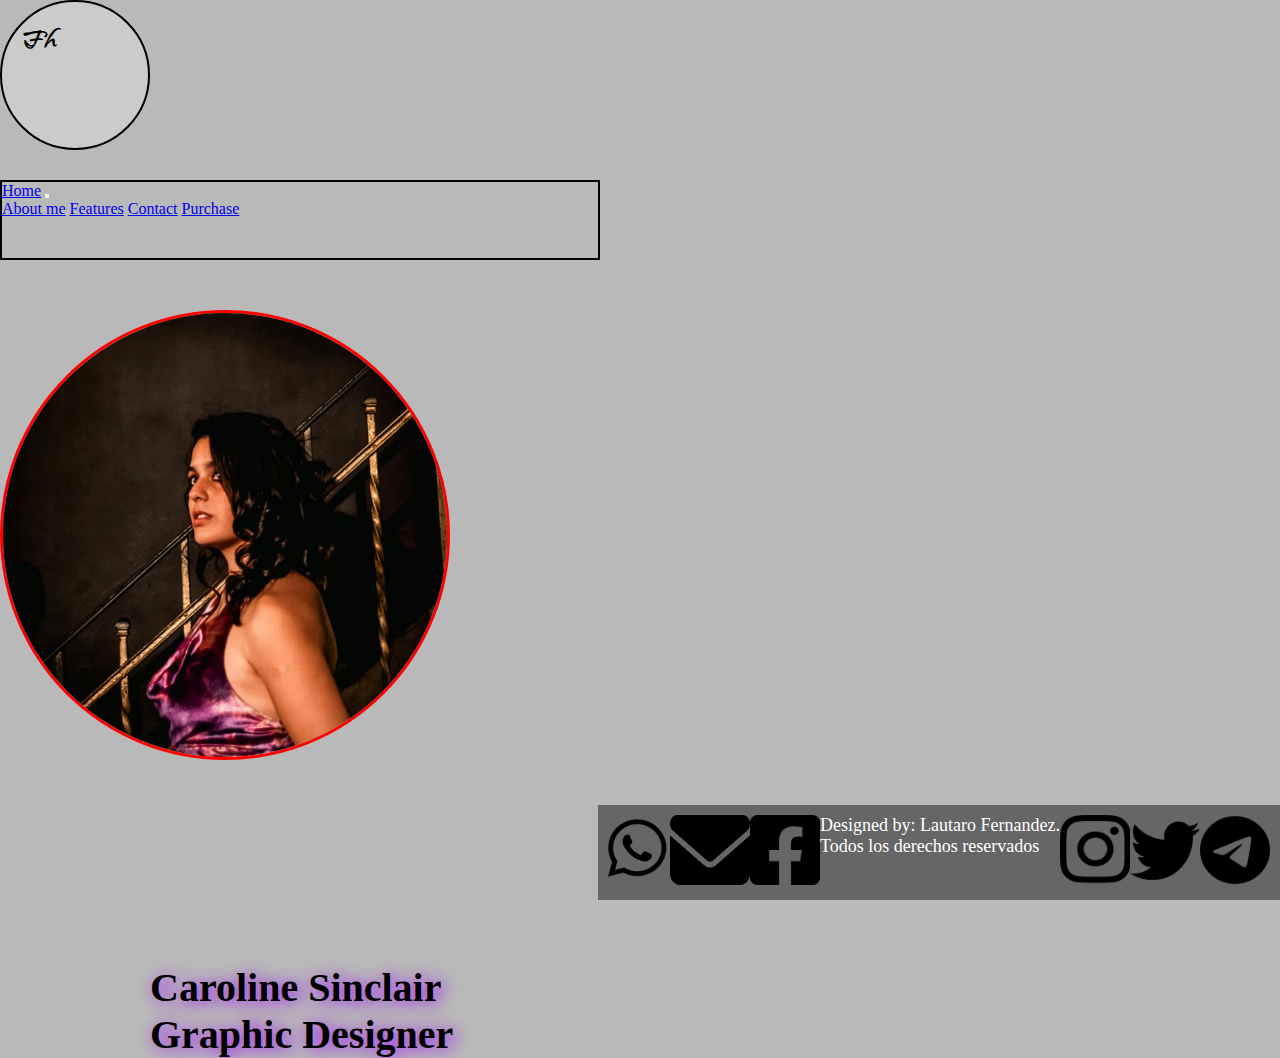
<file: index.html>
<!DOCTYPE html>
<html lang="en">
<head>
    <meta charset="UTF-8">
    <meta http-equiv="X-UA-Compatible" content="IE=edge">
    <link href="https://cdn.jsdelivr.net/npm/bootstrap@5.2.0-beta1/dist/css/bootstrap.min.css" rel="stylesheet" integrity="sha384-0evHe/X+R7YkIZDRvuzKMRqM+OrBnVFBL6DOitfPri4tjfHxaWutUpFmBp4vmVor" crossorigin="anonymous">
    <meta name="viewport" content="width=device-width, initial-scale=1.0">
    <link rel="preconnect" href="https://fonts.googleapis.com">
    <link rel="preconnect" href="https://fonts.gstatic.com" crossorigin>
    <link href="https://fonts.googleapis.com/css2?family=Island+Moments&display=swap" rel="stylesheet">
    <link rel="stylesheet" href="./assets/css/style.css">
    <title>Home</title>
</head>


<body class="container-fluid contenedor">


<header class="row m-4">

    <div class="col-5 d-flex justify-content-center frozenhell">

        <h1 class="display-1 d-flex justify-content-around"> Fh </h1>

    </div>
    

    <nav class="navbar navbar-expand-lg bg-light col-5 d-flex">

        <div class="container-fluid">

          <a class="navbar-brand" href="#">Home</a>

          <button class="navbar-toggler" type="button" data-bs-toggle="collapse" data-bs-target="#navbarNavAltMarkup" aria-controls="navbarNavAltMarkup" aria-expanded="false" aria-label="Toggle navigation"><span class="navbar-toggler-icon"></span>
            </button>

            <div class="collapse navbar-collapse justify-content-around" id="navbarNavAltMarkup">
            
                <div class="navbar-nav">

                    <a class="nav-link active" aria-current="page" href="./pages/aboutme.html">About me</a>
                    <a class="nav-link" href="#">Features</a>
                    <a class="nav-link" href="#">Contact</a>
                    <a class="nav-link" href="#">Purchase</a>

                </div>
        
            </div>
        </div>
      </nav>
    

</header>


<main class="container-fluid d-flex">

    <section class="d-flex justify-content-end col-5">

        <div>
            <img src="assets/img/CarolineSinclair.jpg" alt="caroimagen" class="img-fluid caro">
        </div>

    </section>


    <section class="col-7">

        <h2 class="texto">Caroline Sinclair<br>Graphic Designer</h2>
        
    </section>

</main>

<footer class="footer col-12"> 

    <a href=""><img class="imagenwhatsapp img-fluid" src="assets/img/whatsapp.png" alt="w1"></a>
    <a href=""><img class="imagengmail img-fluid" src="assets/img/gmail.png" alt="g1"></a>
    <a href=""><img class="imagenfacebook img-fluid " src="assets/img/facebook.png" alt="f1"></a>
    
    <p>Designed by: Lautaro Fernandez. <br>Todos los derechos reservados</p>

    <a href=""><img class="imageninstagram img-fluid " src="assets/img/instagram.png" alt="i1"></a>
    <a href=""><img class="imagentwitter img-fluid " src="assets/img/twitter.png" alt="t1"></a>
    <a href=""><img class="imagentelegram img-fluid " src="assets/img/telegram.png" alt="t2" ></a>

</footer>


<script src="https://cdn.jsdelivr.net/npm/bootstrap@5.2.0-beta1/dist/js/bootstrap.bundle.min.js" integrity="sha384-pprn3073KE6tl6bjs2QrFaJGz5/SUsLqktiwsUTF55Jfv3qYSDhgCecCxMW52nD2" crossorigin="anonymous"></script>
    
</body>
</html>
</file>
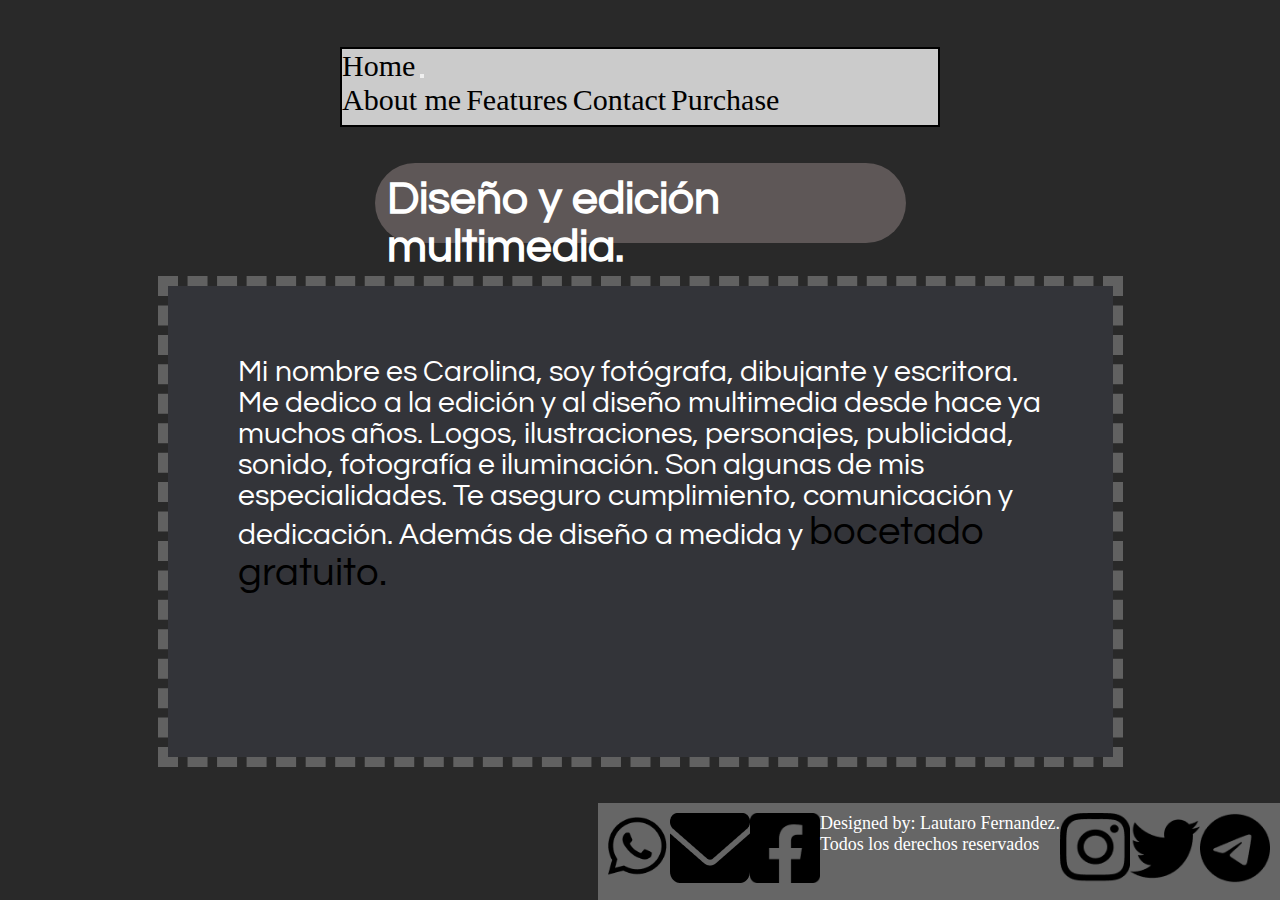
<file: pages/aboutme.html>
<!DOCTYPE html>
<html lang="en">
<head>
    <meta charset="UTF-8">
    <meta http-equiv="X-UA-Compatible" content="IE=edge">
    <meta name="viewport" content="width=device-width, initial-scale=1.0">
    <link rel="preconnect" href="https://fonts.googleapis.com">
    <link rel="preconnect" href="https://fonts.gstatic.com" crossorigin>
    <link href="https://cdn.jsdelivr.net/npm/bootstrap@5.2.0-beta1/dist/css/bootstrap.min.css" rel="stylesheet" integrity="sha384-0evHe/X+R7YkIZDRvuzKMRqM+OrBnVFBL6DOitfPri4tjfHxaWutUpFmBp4vmVor" crossorigin="anonymous"> 
    <link href="https://fonts.googleapis.com/css2?family=Questrial&display=swap"    rel="stylesheet">   
    <link rel="stylesheet" type="text/css" href="../assets/css/aboutme.css"> 
    <title>About Me</title>
</head>

<body class="contenedor">

    <header class="head">

      <nav class="navbar navbar-expand-lg bg-light col-5 d-flex">

        <div class="container-fluid">

          <a class="navbar-brand" href="../index.html">Home</a>

          <button class="navbar-toggler" type="button" data-bs-toggle="collapse" data-bs-target="#navbarNavAltMarkup" aria-controls="navbarNavAltMarkup" aria-expanded="false" aria-label="Toggle navigation"><span class="navbar-toggler-icon"></span>
            </button>

            <div class="collapse navbar-collapse justify-content-around" id="navbarNavAltMarkup">
            
                <div class="navbar-nav">

                    <a class="nav-link active" aria-current="page" href="aboutme.html">About me</a>
                    <a class="nav-link" href="#">Features</a>
                    <a class="nav-link" href="#">Contact</a>
                    <a class="nav-link" href="#">Purchase</a>

                </div>
        
            </div>
        </div>
      </nav>
    </header>
        




    
    <section class="s1">

        <h1>Diseño y edición multimedia.</h1>

    </section>

    <section class="s2">

        <p class="s2text">Mi nombre es Carolina, soy fotógrafa, dibujante y escritora. Me dedico a la edición y al diseño multimedia desde hace ya muchos años. Logos, ilustraciones, personajes, publicidad, sonido, fotografía e iluminación. Son algunas de mis especialidades. Te aseguro cumplimiento, comunicación y dedicación. Además de diseño a medida y <span>bocetado gratuito.</span>
        </p>

    </section>
            

    <footer class="footer col-12">

        <a href=""><img class="imagenwhatsapp img-fluid" src="../assets/img/whatsapp.png" alt="w1"></a>
        <a href=""><img class="imagengmail img-fluid" src="../assets/img/gmail.png" alt="g1"></a>
        <a href=""><img class="imagenfacebook img-fluid " src="../assets/img/facebook.png" alt="f1"></a>
            
        <p>Designed by: Lautaro Fernandez. <br>Todos los derechos reservados</p>

        <a href=""><img class="imageninstagram img-fluid " src="../assets/img/instagram.png" alt="i1"></a>
        <a href=""><img class="imagentwitter img-fluid " src="../assets/img/twitter.png" alt="t1"></a>
        <a href=""><img class="imagentelegram img-fluid " src="../assets/img/telegram.png" alt="t2" ></a>
        
    </footer>
    
<script src="https://cdn.jsdelivr.net/npm/bootstrap@5.2.0-beta1/dist/js/bootstrap.bundle.min.js" integrity="sha384-pprn3073KE6tl6bjs2QrFaJGz5/SUsLqktiwsUTF55Jfv3qYSDhgCecCxMW52nD2" crossorigin="anonymous"></script>    
    
</body>

</html>
</file>
<file: assets/css/style.css>
*{
    padding: 0;
    margin: 0;
    box-sizing: border-box;
}



body{
    background-color: #b9b9b9 ;
}

h1{
    font-family: 'Island Moments';
    background-color: #cbcbcb;
    width: 150px;
    height: 150px;
    border-radius: 50%;
    padding: 20px;
    border: solid 2.5px #000; 
   
}

.navbar{
    height: 80px;
    margin-top: 30px;
    width: 600px;
    border: solid 2px #000;
    
    
}

.caro{
    margin-top: 50px;
    height: 450px;
    border-radius: 50%;
    border: solid 3px #ff0000;
    
}


.texto{
    top: 200px;
    left: 150px;
    position: relative;
    font-size: 40px;
    width: fit-content;
    text-shadow: 4px 2px 17px #9F00FF;    
}
     
.footer{
    font-family: 'Cascadia Code', 'sans-serif';
    display: flex;
    background-color: #666666;
    position: absolute;
    bottom: 0;
    right: 0;
    justify-content: space-around;
    padding: 10px;
    font-size: 18px;
    color: #Ffffff;
}




.imagenwhatsapp{
    height: 70px;
    transition: all 0.5s;
}

.imagenwhatsapp:hover{
    transform: rotateX(90deg);
}

.imagentwitter{
    height: 70px;
    transition: all 0.5s;
}

.imagentwitter:hover{
    transform: rotateX(90deg);
}

.imageninstagram{
    height: 70px;
    transition: all 0.5s;
}

.imageninstagram:hover{
    transform: rotateX(90deg);
}

.imagenfacebook{
    height: 70px;
    transition: all 0.5s;
}

.imagenfacebook:hover{
    transform: rotateX(90deg);
}

.imagentelegram{
    height: 70px;
    transition: all 0.5s;
}

.imagentelegram:hover{
    transform: rotateX(90deg);
}

.imagengmail{
    height: 70px;
    transition: all 0.5s;
}

.imagengmail:hover{
    transform: rotateX(90deg);
}

@media (max-width: 1100px) {

    .navbar {
        width: 100vh;
    }

    .frozenhell{
        width: 1100px;
 
    }

    
    
   
}

@media (max-width: 576px){
    .caro{
        height: 320px;
        
    }

    .texto{
        left: 10px;
        top: 100px;
    }
}
</file>
<file: assets/css/aboutme.css>
*{
    box-sizing: border-box;
    padding: 0;
    margin: 0;
}

body{
    
    background-color: rgba(0, 0, 0, 0.84);
}


.contenedor{
    height: 100vh;
    display: grid;
    grid-template-rows: repeat(4,1fr);
    grid-template-areas:"nav"
                        "header"
                        "main"
                        "footer";

}


.s1{
    display: flex;
    justify-self: center;
    grid-area: header;
    font-size: 23px;
    width: 531px;
    height: 80px;
    margin-top: 20px;
    background: #5E5757;
    border-radius: 102.5px;
}

h1{
    padding: auto;
    margin: 12px;
    color: #ffffff;
}
.head{
   
    display: flex;
    justify-content: space-around;
    align-items: center;
}
.s2{
    display: flex;
    justify-self: center;
    grid-area: main;
    font-size: 30px;
    background-color: #333439;
    color:#Ffffff;
    width: 945px;
    height: 471px;
    outline: 10px dashed #616161;
    outline-offset: 0px;
    background: #333439;    
}


.navbar{
   
    display: flex;
    width: 600px;
    height: 60px;
    background-color: #cbcbcb;
    font-size: 20px;
    font-family:Georgia, 'Times New Roman', Times, serif
  
}

.navbar ul{
    list-style: none;
    
}


.navbar ul li {
    display: inline-block;
    padding: 12px;
    
}

a {
    font-size: 30px;
    text-decoration: none;
    color: #000000;
    
}

a:hover{
    color: #fff
}


section{
    font-family: 'Questrial'
}

span{
    font-size: 40px;
    color: #000000;
}


.navbar{
    height: 80px;
    margin-top: 30px;
    width: 600px;
    border: solid 2px #000;
    
    
}

.footer{
    font-family: 'Cascadia Code', 'sans-serif';
    display: flex;
    background-color: #666666;
    position: absolute;
    bottom: 0;
    right: 0;
    justify-content: space-around;
    padding: 10px;
    font-size: 18px;
    color: #Ffffff;
}


.imagenwhatsapp{
    height: 70px;
    transition: all 0.5s;
}

.imagenwhatsapp:hover{
    transform: rotateX(90deg);
}

.imagentwitter{
    height: 70px;
    transition: all 0.5s;
}

.imagentwitter:hover{
    transform: rotateX(90deg);
}

.imageninstagram{
    height: 70px;
    transition: all 0.5s;
}

.imageninstagram:hover{
    transform: rotateX(90deg);
}

.imagenfacebook{
    height: 70px;
    transition: all 0.5s;
}

.imagenfacebook:hover{
    transform: rotateX(90deg);
}

.imagentelegram{
    height: 70px;
    transition: all 0.5s;
}

.imagentelegram:hover{
    transform: rotateX(90deg);
}

.imagengmail{
    height: 70px;
    transition: all 0.5s;
}

.imagengmail:hover{
    transform: rotateX(90deg);
}

.s2text{
    padding: 70px;
}


@media (max-width: 576px) {

    .s1{
        position: absolute;
        left: 75px;
        top: 130px;
        width: 400px;
        height: 100px;
        text-align: center;
        font-size: 17px;
   }

   .head{
        width: 500px;
        
   }

   .navbar{
    position: absolute;
    width: 500px;
    left: 32px;
   }

    .navbar ul li a{
        font-size: 22px;
    }

    .s2text{
        font-size: 20px;
        padding: 60px;
        
    }

    .s2{
        width: 500px;
    }

    .footer{
        height: 118px;
        font-size: 12px;
        align-items: center;

    }

   .imagengmail{
    height: 50px; 
    margin: 10px;
   }

   .imagenfacebook{
    height: 50px;
    margin: 10px;
   }

   .imageninstagram{
    height: 50px;
    margin: 10px;
   }

   .imagentelegram{
    height: 50px;
    margin: 10px;
   }

   .imagentwitter{
    height: 50px;
    margin: 10px;
   }

   .imagenwhatsapp{
    height: 50px;
    margin: 10px;
   }

  p{
    padding: 50px;
  }
   

}
</file>
